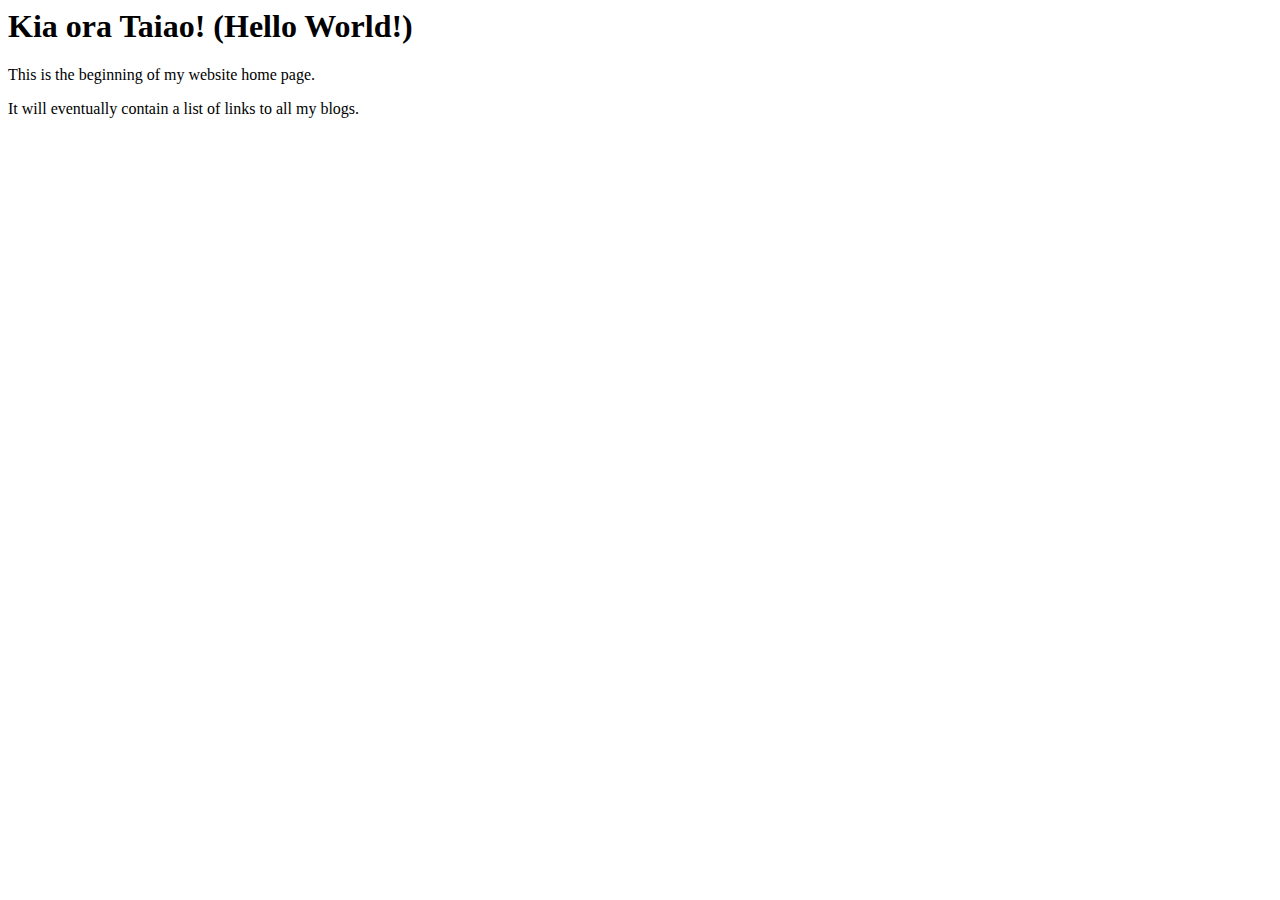
<file: Index.html>
<html>
  <head>
    <title>My blog</title>
  <body>
    <h1>Kia ora Taiao! (Hello World!)</h1> 
    <p> This is the beginning of my website home page.</p>
    <p> It will eventually contain a list of links to all my blogs. </p>
  </body>
</html>
</file>
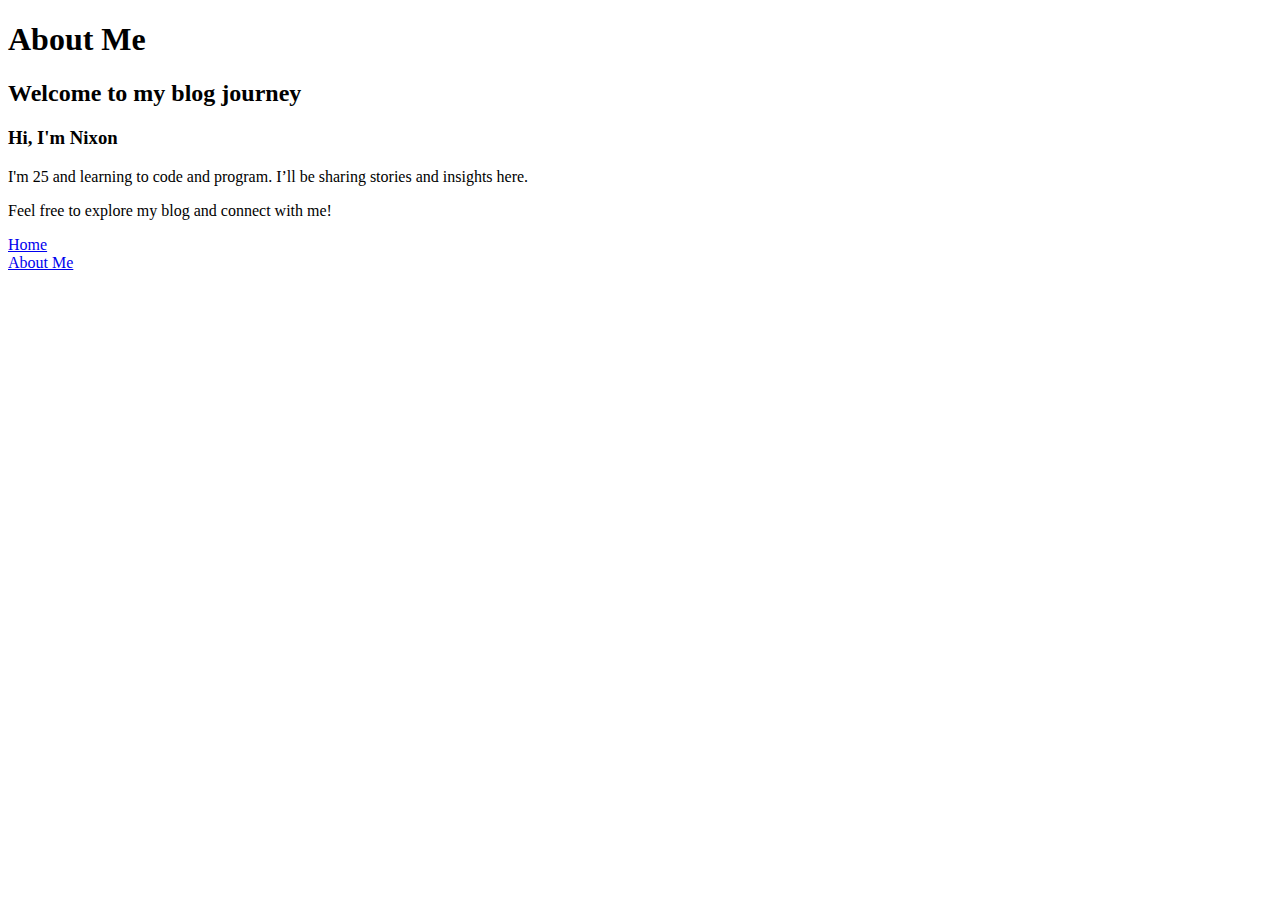
<file: blog/about.html>
<!DOCTYPE html>
<html lang="en">
<head>
  <meta charset="UTF-8" />
  <meta name="viewport" content="width=device-width, initial-scale=1" />
  <title>About Me - Nixon's Blog</title>
  <link rel="stylesheet" href="../style.css" />
</head>
<body>
  <header>
    <header>
    <h1>About Me</h1>
    <h2>Welcome to my blog journey</h2>
     <h3>Hi, I'm Nixon</h3>
    <p>I'm 25 and learning to code and program. I’ll be sharing stories and insights here.</p>
    <p>Feel free to explore my blog and connect with me!</p>
    <nav>
      <div class="circle-container"></div>
       <div class="circle" id="circle1"> <a href="../index.html">Home</a> </div>
      <div class="circle" id="circle2"><a href="./about.html">About Me</a></div>
    </nav>
  </header>

   <main>
   
  </main>
</body>
</html>
</file>
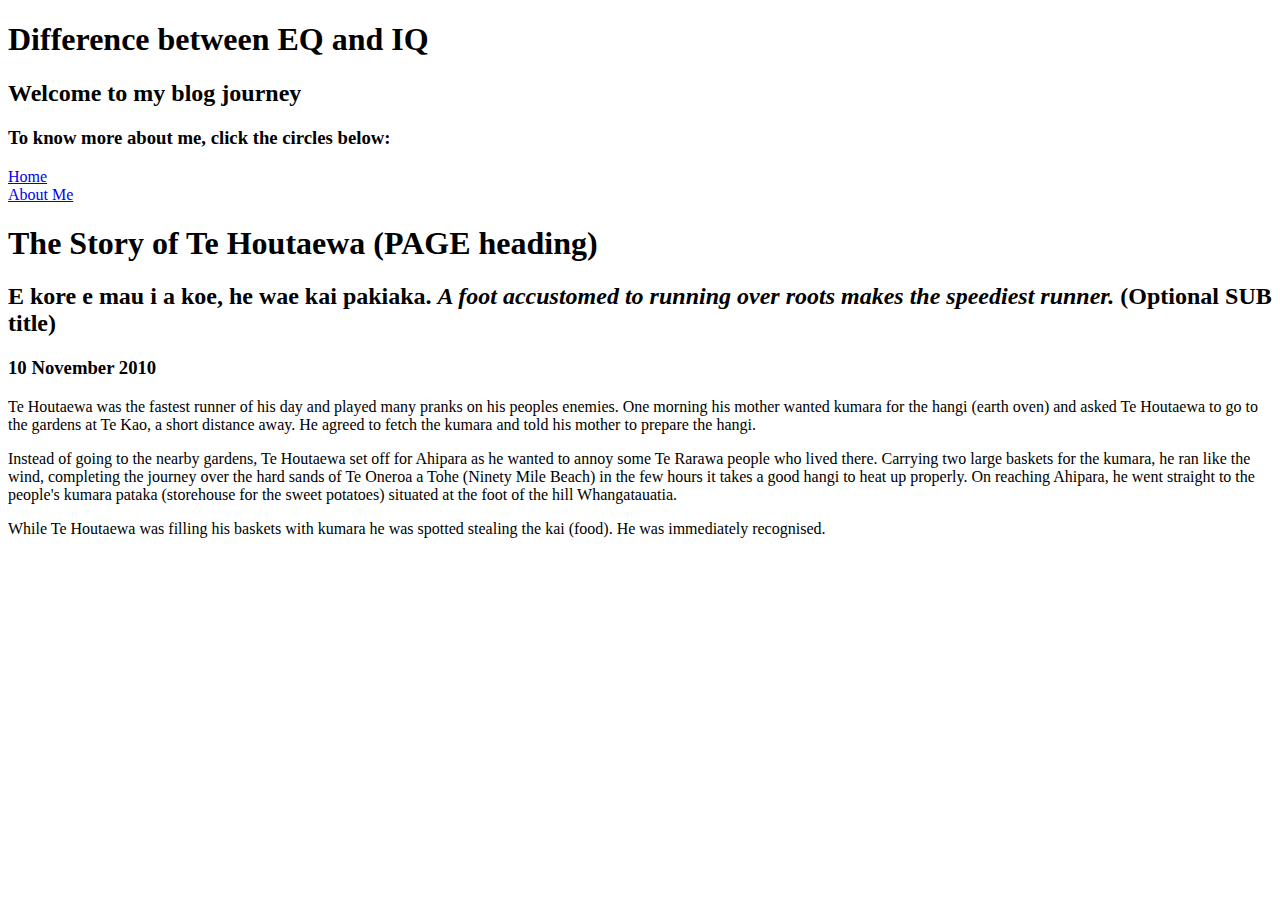
<file: blog/emotinal-inteligence.html>
<!DOCTYPE html>
<html lang="en">
<head>
   <meta charset="UTF-8" />
<meta name="viewport" content="width=device-width, initial-scale=1" />
<meta name="viewport" content="width=500, initial-scale=1" />
<meta name="viewport" content="interactive-widget=resizes-content" />
   <title>Welcome to Nixon's Blog</title>
   <link rel="stylesheet" href="../style.css" />
</head>
<body>
  <header>
    <h1>Difference between EQ and IQ</h1>
    <h2>
      Welcome to my blog journey
    </h2>
    <h3>To know more about me, click the circles below:</h3>

    <nav>
      <div class="circle-container">
        <div class="circle" id="circle1"> <a href="../index.html">Home</a> </div>
      <div class="circle" id="circle2"><a href="./about.html">About Me</a></div>
    </div>
    </nav>
  </header>

  <main>
    
    <section>
       <h1>The Story of Te Houtaewa (PAGE heading)</h1>
    <h2>E kore e mau i a koe, he wae kai pakiaka. <em>A foot accustomed to running over roots makes the speediest runner.</em> (Optional SUB title) </h2>
    <h3>10 November 2010</h3>
      <p>
        Te Houtaewa was the fastest runner of his day and played many pranks on his peoples enemies. One morning his mother wanted kumara for the hangi (earth oven) and asked Te Houtaewa to go to the gardens at Te Kao, a short distance away. He agreed to fetch the kumara and told his mother to prepare the hangi.
      </p>
      <p>
        Instead of going to the nearby gardens, Te Houtaewa set off for Ahipara as he wanted to annoy some Te Rarawa people who lived there. Carrying two large baskets for the kumara, he ran like the wind, completing the journey over the hard sands of Te Oneroa a Tohe (Ninety Mile Beach) in the few hours it takes a good hangi to heat up properly. On reaching Ahipara, he went straight to the people's kumara pataka (storehouse for the sweet potatoes) situated at the foot of the hill Whangatauatia.
      </p>
      <p>
        While Te Houtaewa was filling his baskets with kumara he was spotted stealing the kai (food). He was immediately recognised.
      </p>
    </section>
  </main>

  <!-- this is a comment -->

</body>
</html>
</file>
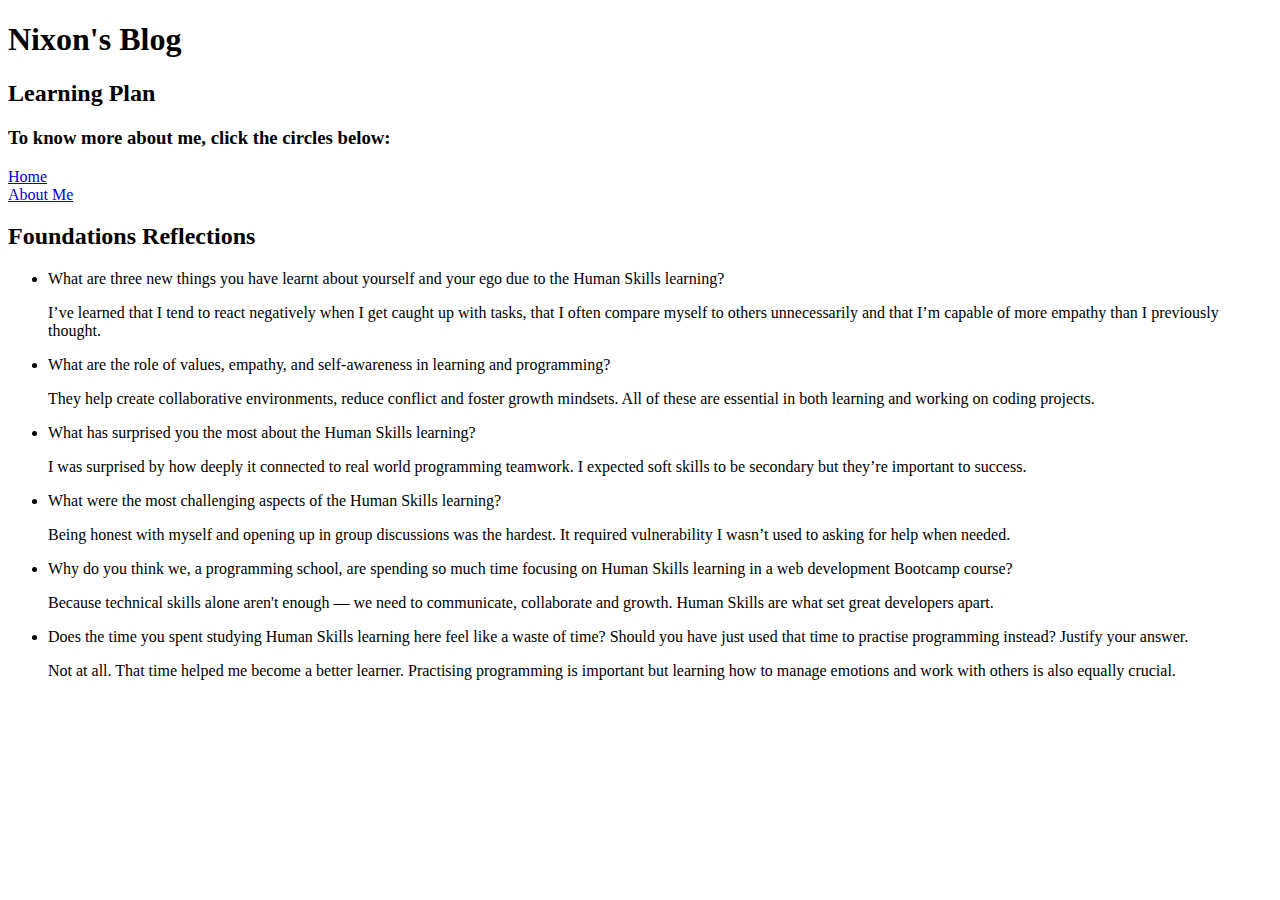
<file: blog/foundations-reflection.html>
<!DOCTYPE html>
<html lang="en">
<head>
   <meta charset="UTF-8" />
<meta name="viewport" content="width=device-width, initial-scale=1" />
<meta name="viewport" content="width=500, initial-scale=1" />
<meta name="viewport" content="interactive-widget=resizes-content" />
   <title>Welcome to Nixon's Blog</title>
   <link rel="stylesheet" href="../style.css" />
</head>
<body>
  <header>
    <h1>Nixon's Blog</h1>
    <h2>
      Learning Plan
      <em></em>
    </h2>
    <h3>To know more about me, click the circles below:</h3>

    <nav>
      <div class="circle-container">
        <div class="circle" id="circle1"> <a href="../index.html">Home</a> </div>
      <div class="circle" id="circle2"><a href="./about.html">About Me</a></div>
    </div>
    </nav>
  </header>

  <main>
    <h2>Foundations Reflections</h2>
    <ul>
  <li>
    What are three new things you have learnt about yourself and your ego due to the Human Skills learning?
    <p>I’ve learned that I tend to react negatively when I get caught up with tasks, that I often compare myself to others unnecessarily and that I’m capable of more empathy than I previously thought.</p>
  </li>

  <li>
    What are the role of values, empathy, and self-awareness in learning and programming?
    <p>They help create collaborative environments, reduce conflict and foster growth mindsets. All of these are essential in both learning and working on coding projects.</p>
  </li>

  <li>
    What has surprised you the most about the Human Skills learning?
    <p>I was surprised by how deeply it connected to real world programming teamwork. I expected soft skills to be secondary but they’re important to success.</p>
  </li>

  <li>
    What were the most challenging aspects of the Human Skills learning?
    <p>Being honest with myself and opening up in group discussions was the hardest. It required vulnerability I wasn’t used to asking for help when needed.</p>
  </li>

  <li>
    Why do you think we, a programming school, are spending so much time focusing on Human Skills learning in a web development Bootcamp course?
    <p>Because technical skills alone aren't enough — we need to communicate, collaborate and growth. Human Skills are what set great developers apart.</p>
  </li>

  <li>
    Does the time you spent studying Human Skills learning here feel like a waste of time? Should you have just used that time to practise programming instead? Justify your answer.
    <p>Not at all. That time helped me become a better learner. Practising programming is important but learning how to manage emotions and work with others is also equally crucial.</p>
  </li>
    </ul>
    
 </section>
  </main>

</body>
</html>
</file>
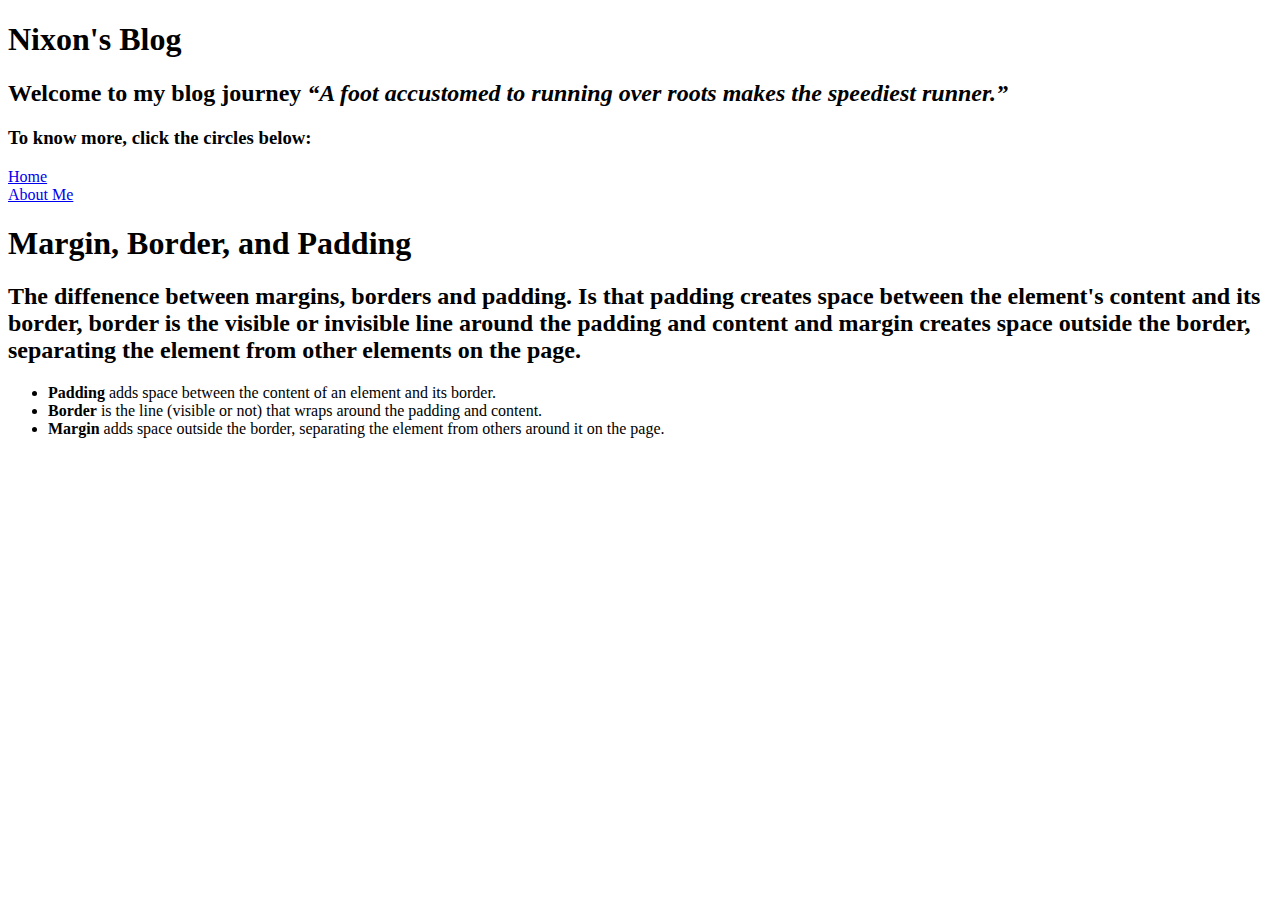
<file: blog/html-css.html>
<!DOCTYPE html>
<html lang="en">
<head>
   <meta charset="UTF-8" />
<meta name="viewport" content="width=device-width, initial-scale=1" />
<meta name="viewport" content="width=500, initial-scale=1" />
<meta name="viewport" content="interactive-widget=resizes-content" />
   <title>Welcome to Nixon's Blog</title>
   <link rel="stylesheet" href="../style.css" />
</head>
<body>
  <header>
    <h1>Nixon's Blog</h1>
    <h2>
      Welcome to my blog journey
      <em>“A foot accustomed to running over roots makes the speediest runner.”</em>
    </h2>
    <h3>To know more, click the circles below:</h3>

    <nav>
      <div class="circle-container">
        <div class="circle" id="circle1"> <a href="../index.html">Home</a> </div>
      <div class="circle" id="circle2"><a href="./about.html">About Me</a></div>
    </div>
    </nav>
  </header>

  <main>
    
    <section>
       <h1>Margin, Border, and Padding</h1>
    <h2>The diffenence between margins, borders and padding. Is that padding creates space between the element's content and its border, border is the visible or invisible line around the padding and content and margin creates space outside the border, separating the element from other elements on the page.
 </h2>
      <p>
       <ul>
         <li><b>Padding</b> adds space between the content of an element and its border.</li>
         <li><b>Border</b> is the line (visible or not) that wraps around the padding and content.</li>
         <li><b>Margin</b> adds space outside the border, separating the element from others around it on the page.</li>
      <p>
       
      </p>
      <p>
      
      </p>
    </section>
  </main>

  <!-- this is a comment -->

</body>
</html>
</file>
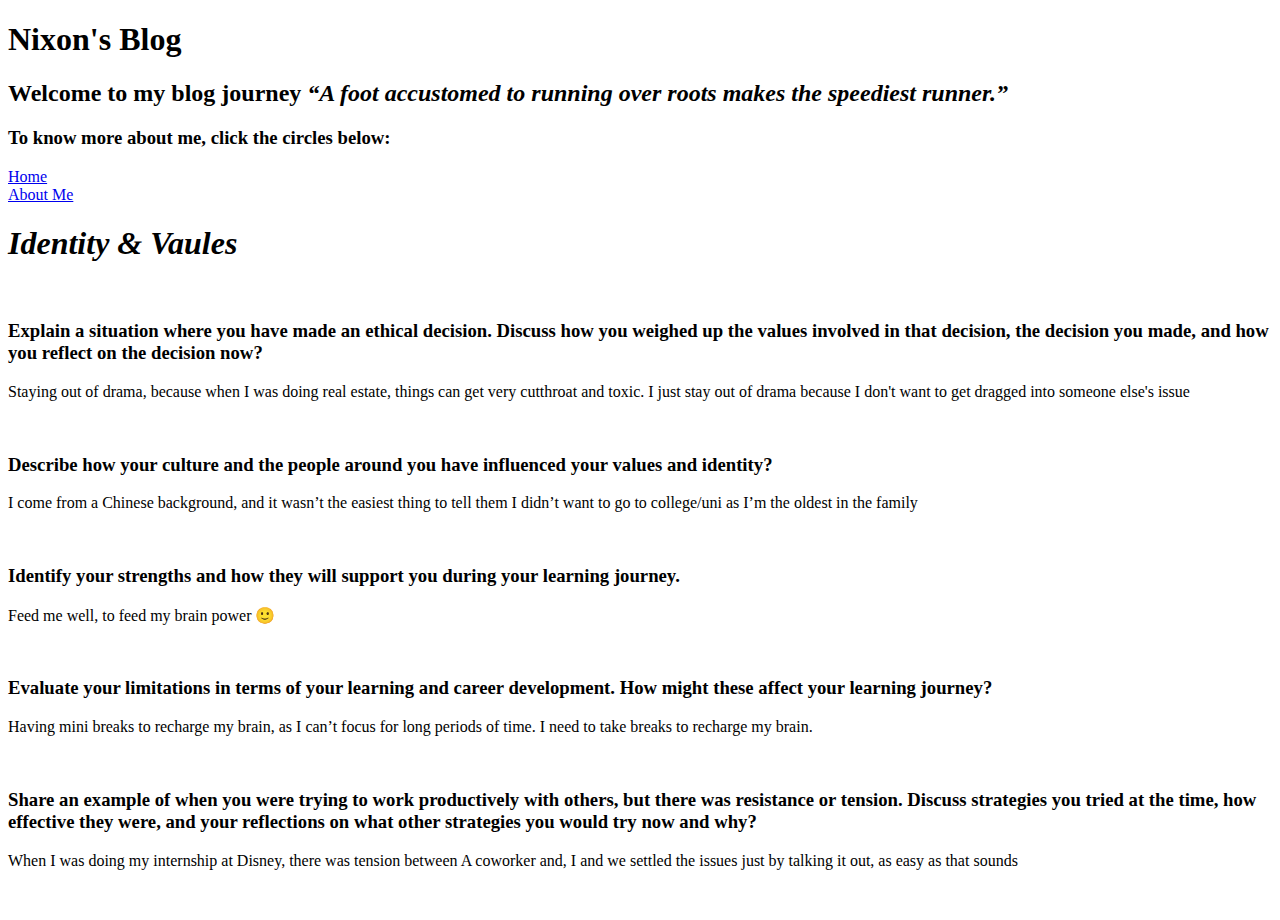
<file: blog/identity-vaules.html>
<!DOCTYPE html>
<html lang="en">
<head>
   <meta charset="UTF-8" />
<meta name="viewport" content="width=device-width, initial-scale=1" />
<meta name="viewport" content="width=500, initial-scale=1" />
<meta name="viewport" content="interactive-widget=resizes-content" />
   <title>Welcome to Nixon's Blog</title>
   <link rel="stylesheet" href="../style.css" />
</head>
<body>
  <header>
    <h1>Nixon's Blog</h1>
    <h2>
      Welcome to my blog journey
      <em>“A foot accustomed to running over roots makes the speediest runner.”</em>
    </h2>
    <h3>To know more about me, click the circles below:</h3>

    <nav>
      <div class="circle-container">
        <div class="circle" id="circle1"> <a href="../index.html">Home</a> </div>
      <div class="circle" id="circle2"><a href="./about.html">About Me</a></div>
    </div>
    </nav>
  </header>

  <main>
    
    <section>
       <h1><i>Identity & Vaules</i></h1>
       <br>
    <h3>Explain a situation where you have made an ethical decision. Discuss how you weighed up the values involved in that decision, the decision you made, and how you reflect on the decision now? <em></em> </h3>
      <p>Staying out of drama, because when I was doing real estate, things can get very cutthroat and toxic. I just stay out of drama because I don't want to get dragged into someone else's issue
      </p>
      <br>

    <h3>Describe how your culture and the people around you have influenced your values and identity? </h3>
      <p>I come from a Chinese background, and it wasn’t the easiest thing to tell them I didn’t want to go to college/uni as I’m the oldest in the family
      </p>
        <br>

    <h3>Identify your strengths and how they will support you during your learning journey.</h3>
      <p>Feed me well, to feed my brain power 🙂
        </p>
        <br>

    <h3>Evaluate your limitations in terms of your learning and career development. How might these affect your learning journey?</h3>
      <p>Having mini breaks to recharge my brain, as I can’t focus for long periods of time. I need to take breaks to recharge my brain.
      </p>
      <br>

      <h3>Share an example of when you were trying to work productively with others, but there was resistance or tension. Discuss strategies you tried at the time, how effective they were, and your reflections on what other strategies you would try now and why?</h3>
       <p>When I was doing my internship at Disney, there was tension between A coworker and, I and we settled the issues just by talking it out, as easy as that sounds
      </p>
      <br>
     
      </p>
    </section>
  </main>

  <!-- this is a comment -->

</body>
</html>
</file>
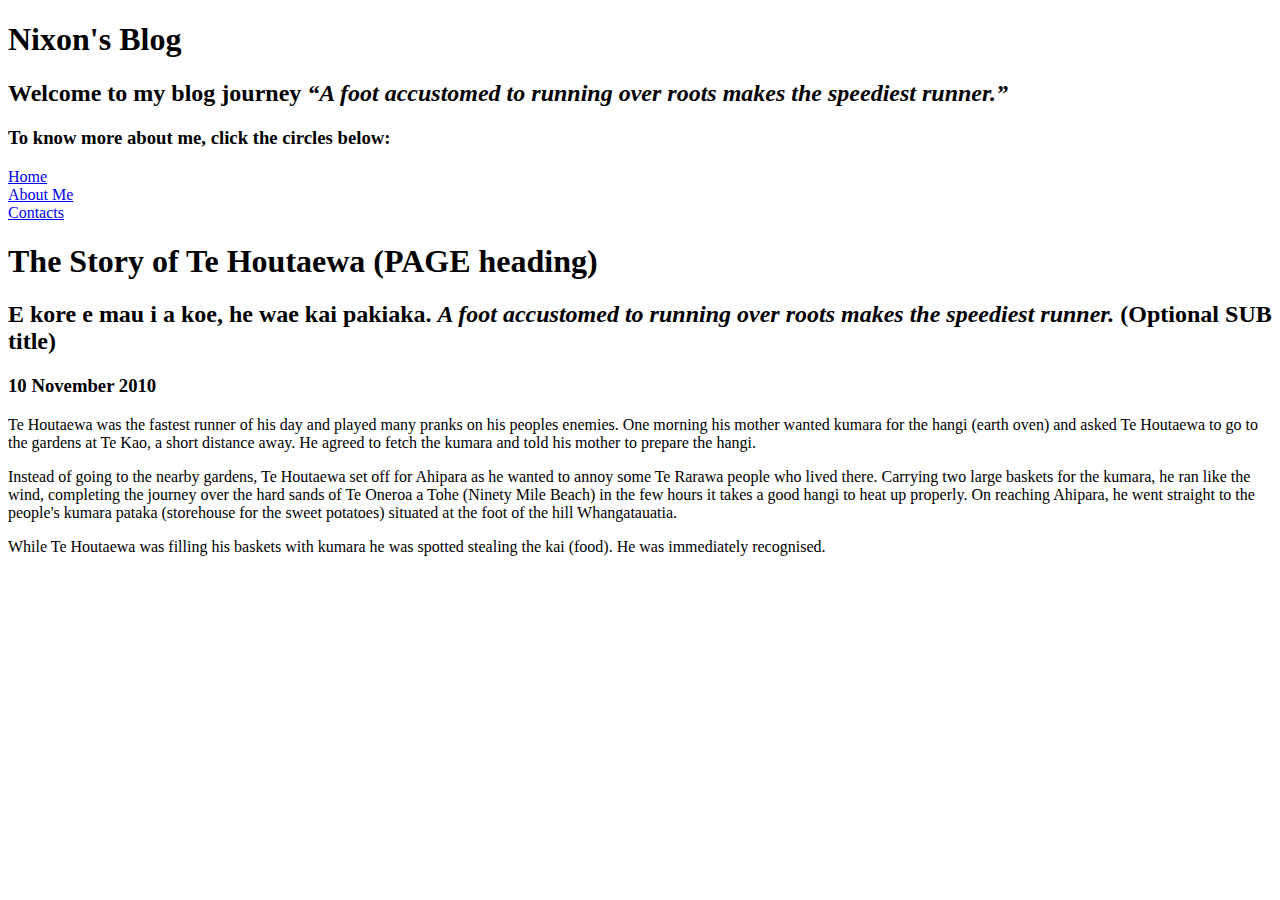
<file: blog/javascript-basics.html>
<!DOCTYPE html>
<html lang="en">
<head>
   <meta charset="UTF-8" />
<meta name="viewport" content="width=device-width, initial-scale=1" />
<meta name="viewport" content="width=500, initial-scale=1" />
<meta name="viewport" content="interactive-widget=resizes-content" />
   <title>Welcome to Nixon's Blog</title>
   <link rel="stylesheet" href="../style.css" />
</head>
<body>
  <header>
    <h1>Nixon's Blog</h1>
    <h2>
      Welcome to my blog journey
      <em>“A foot accustomed to running over roots makes the speediest runner.”</em>
    </h2>
    <h3>To know more about me, click the circles below:</h3>

    <nav>
      <div class="circle-container">
        <div class="circle" id="circle1"> <a href="#">Home</a> </div>
      <div class="circle" id="circle2"><a href="#about">About Me</a></div>
      <div class="circle" id="circle3"><a href="#contact">Contacts</a></div>
    </div>
    </nav>
  </header>

  <main>
    
    <section>
       <h1>The Story of Te Houtaewa (PAGE heading)</h1>
    <h2>E kore e mau i a koe, he wae kai pakiaka. <em>A foot accustomed to running over roots makes the speediest runner.</em> (Optional SUB title) </h2>
    <h3>10 November 2010</h3>
      <p>
        Te Houtaewa was the fastest runner of his day and played many pranks on his peoples enemies. One morning his mother wanted kumara for the hangi (earth oven) and asked Te Houtaewa to go to the gardens at Te Kao, a short distance away. He agreed to fetch the kumara and told his mother to prepare the hangi.
      </p>
      <p>
        Instead of going to the nearby gardens, Te Houtaewa set off for Ahipara as he wanted to annoy some Te Rarawa people who lived there. Carrying two large baskets for the kumara, he ran like the wind, completing the journey over the hard sands of Te Oneroa a Tohe (Ninety Mile Beach) in the few hours it takes a good hangi to heat up properly. On reaching Ahipara, he went straight to the people's kumara pataka (storehouse for the sweet potatoes) situated at the foot of the hill Whangatauatia.
      </p>
      <p>
        While Te Houtaewa was filling his baskets with kumara he was spotted stealing the kai (food). He was immediately recognised.
      </p>
    </section>
  </main>

  <!-- this is a comment -->

</body>
</html>
</file>
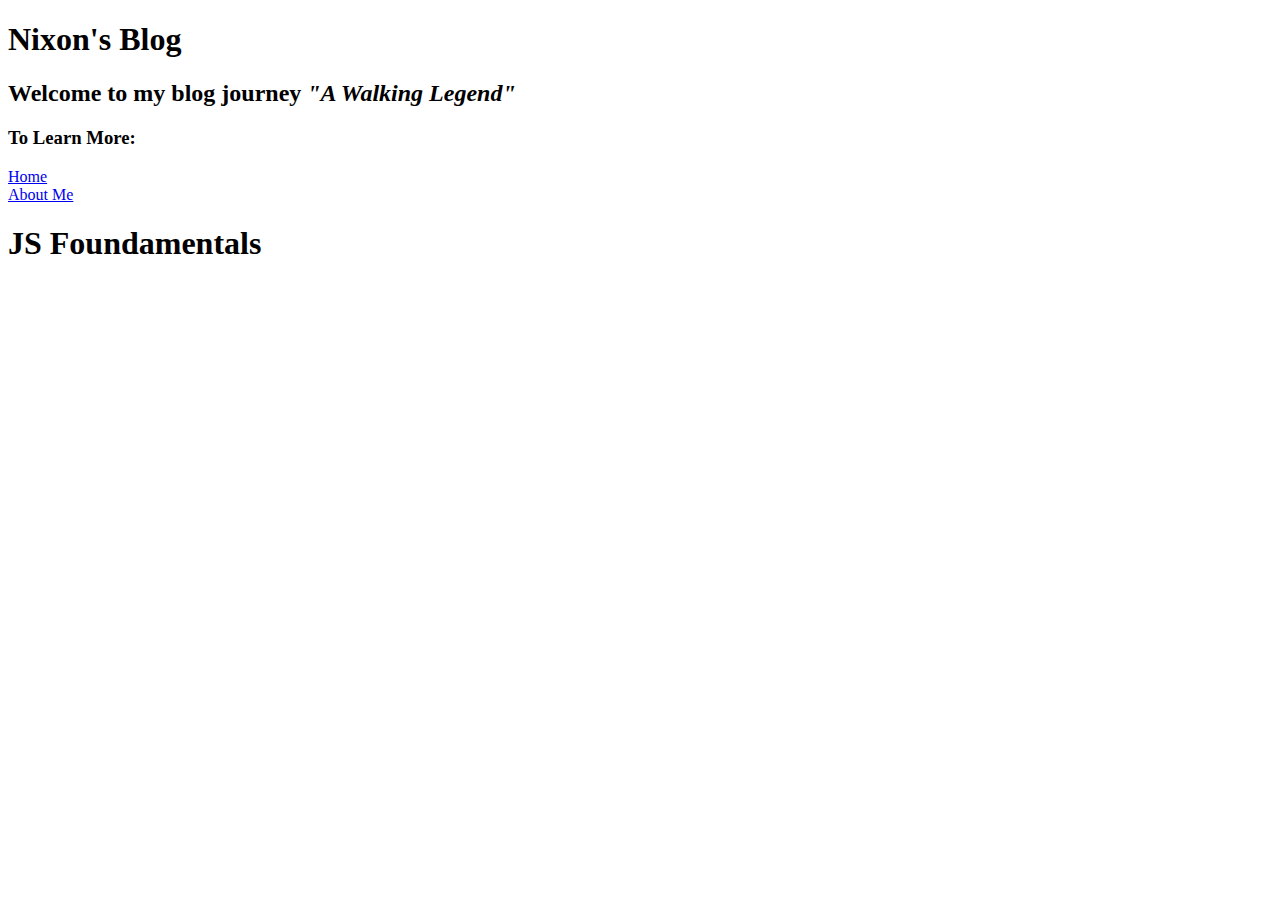
<file: blog/javascript-dom.html>
<!DOCTYPE html>
<html lang="en">
<head>
   <meta charset="UTF-8" />
<meta name="viewport" content="width=device-width, initial-scale=1" />
<meta name="viewport" content="width=500, initial-scale=1" />
<meta name="viewport" content="interactive-widget=resizes-content" />
   <title>Welcome to Nixon's Blog</title>
   <link rel="stylesheet" href="../style.css" />
</head>
<body>
  <header>
    <h1>Nixon's Blog</h1>
    <h2>
      Welcome to my blog journey
      <em> "A Walking Legend" </em>
    </h2>
    <h3>To Learn More:</h3>

    <nav>
      <div class="circle-container">
        <div class="circle" id="circle1"> <a href="../index.html">Home</a> </div>
      <div class="circle" id="circle2"><a href="./about.html">About Me</a></div>
      </div>
    </nav>
  </header>

  <main>

  <main>
    
    <section>
       <h1>JS Foundamentals</h1>
    
    <p></p>
</file>
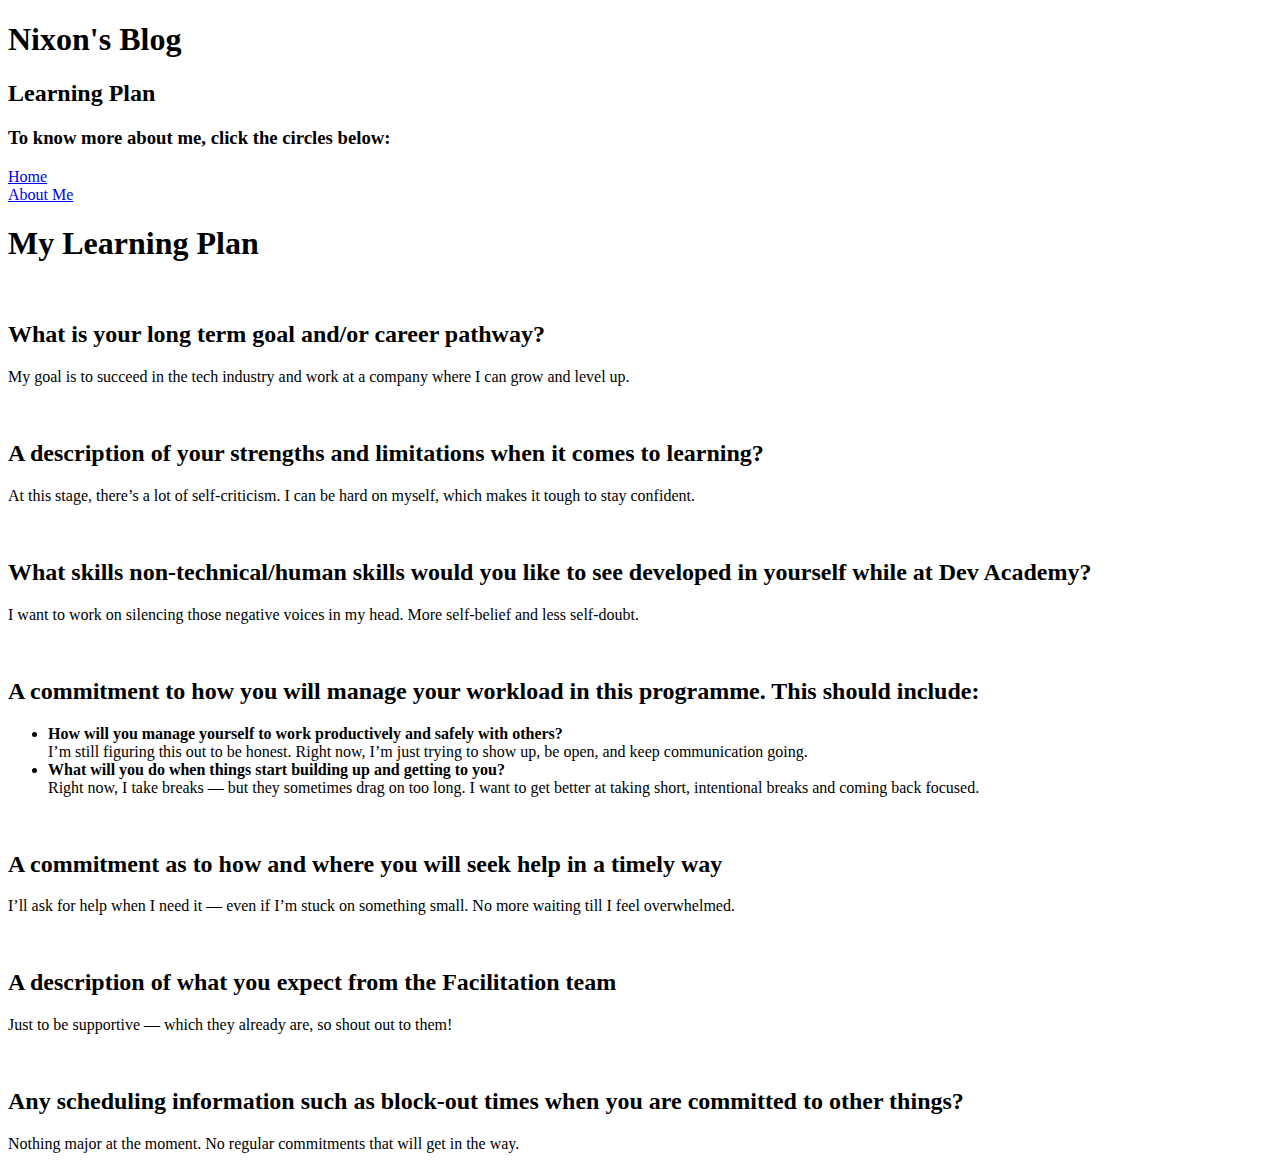
<file: blog/learning-plan.html>
<!DOCTYPE html>
<html lang="en">
<head>
   <meta charset="UTF-8" />
<meta name="viewport" content="width=device-width, initial-scale=1" />
<meta name="viewport" content="width=500, initial-scale=1" />
<meta name="viewport" content="interactive-widget=resizes-content" />
   <title>Welcome to Nixon's Blog</title>
   <link rel="stylesheet" href="../style.css" />
</head>
<body>
  <header>
    <h1>Nixon's Blog</h1>
    <h2>
      Learning Plan
      <em></em>
    </h2>
    <h3>To know more about me, click the circles below:</h3>

    <nav>
      <div class="circle-container">
        <div class="circle" id="circle1"> <a href="../index.html">Home</a> </div>
      <div class="circle" id="circle2"><a href="./about.html">About Me</a></div>
    </div>
    </nav>
  </header>

  <main>
    
<section>
  <h1><b>My Learning Plan</b></h1>
  <br>

  <h2>What is your long term goal and/or career pathway?</h2>
  <p>
    My goal is to succeed in the tech industry and work at a company where I can grow and level up.
  </p>  
  <br>

  <h2>A description of your strengths and limitations when it comes to learning?</h2>
  <p>
    At this stage, there’s a lot of self-criticism. I can be hard on myself, which makes it tough to stay confident.
  </p>
  <br>  

  <h2>What skills non-technical/human skills would you like to see developed in yourself while at Dev Academy?</h2>
  <p>
    I want to work on silencing those negative voices in my head. More self-belief and less self-doubt.
  </p>
  <br> 

  <h2>A commitment to how you will manage your workload in this programme. This should include:</h2>
  <ul>
    <li>
      <strong>How will you manage yourself to work productively and safely with others?</strong><br>
      I’m still figuring this out to be honest. Right now, I’m just trying to show up, be open, and keep communication going.
    </li>
    <li>
      <strong>What will you do when things start building up and getting to you?</strong><br>
      Right now, I take breaks — but they sometimes drag on too long. I want to get better at taking short, intentional breaks and coming back focused.
    </li>
  </ul>
  <br>

  <h2>A commitment as to how and where you will seek help in a timely way</h2>
  <p>
    I’ll ask for help when I need it — even if I’m stuck on something small. No more waiting till I feel overwhelmed.
  </p>
  <br>

  <h2>A description of what you expect from the Facilitation team</h2>
  <p>
    Just to be supportive — which they already are, so shout out to them!
  </p>
  <br>

  <h2>Any scheduling information such as block-out times when you are committed to other things?</h2>
  <p>
    Nothing major at the moment. No regular commitments that will get in the way.
  </p>
</section>

  </main>

</body>
</html>
</file>
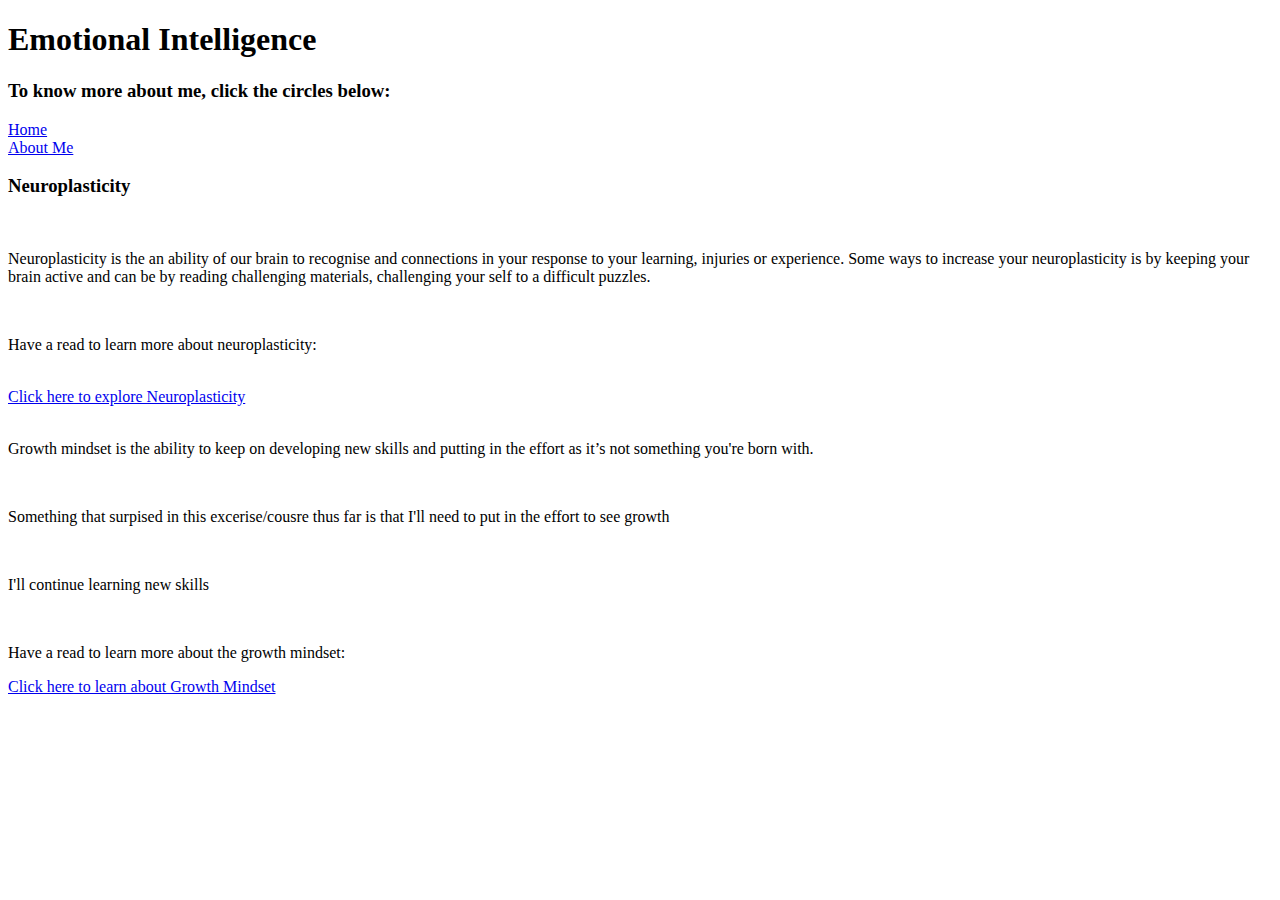
<file: blog/neuroplasticity.html>
<!DOCTYPE html>
<html lang="en">
<head>
   <meta charset="UTF-8" />
<meta name="viewport" content="width=device-width, initial-scale=1" />
<meta name="viewport" content="width=500, initial-scale=1" />
<meta name="viewport" content="interactive-widget=resizes-content" />
   <title>Welcome to Nixon's Blog</title>
   <link rel="stylesheet" href="../style.css" />
</head>
<body>
  <header>
    <h1>Emotional Intelligence</h1>
    <h3>To know more about me, click the circles below:</h3>

    <nav>
      <div class="circle-container">
        <div class="circle" id="circle1"> <a href="../index.html">Home</a> </div>
      <div class="circle" id="circle2"><a href="./about.html">About Me</a></div>
    </div>
    </nav>
  </header>

  <main>
    
    <section>
       
    <h3>Neuroplasticity</h3>
    <br>
    <p>Neuroplasticity is the an ability of our brain to recognise and connections in your response to your learning, injuries or experience. Some ways to increase your neuroplasticity is by keeping your brain active and can be by reading challenging materials, challenging your self to a difficult puzzles.</p>
    <br>
    <p>Have a read to learn more about neuroplasticity:</p>
    <nav>
     <a href="https://www.healthline.com/health/rewiring-your-brain" target="_blank">
        <br>
    Click here to explore Neuroplasticity
    </a>
    </nav>
    <br>
    <p> Growth mindset is the ability to keep on developing new skills and putting in the effort as it’s not something you're born with.</p>
    <br>
    <p>Something that surpised in this excerise/cousre thus far is that I'll need to put in the effort to see growth</p>
    <br>
    <p>I'll continue learning new skills</p>
    <br>
    <p>Have a read to learn more about the growth mindset:</p>
    <a href="https://www.healthline.com/health/growth-mindset" target="_blank">
     Click here to learn about Growth Mindset
    </a>
</file>
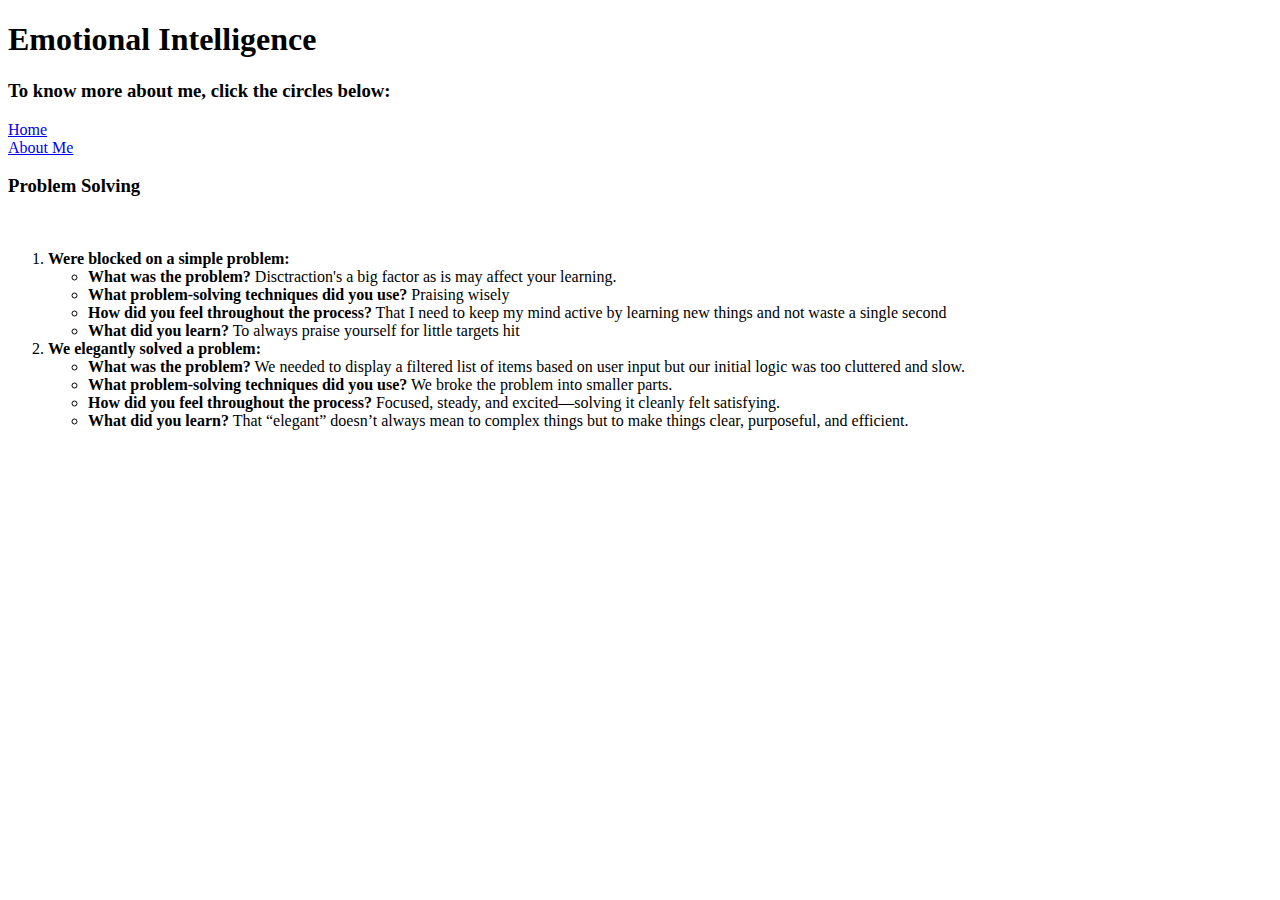
<file: blog/problem-solving.html>
<!DOCTYPE html>
<html lang="en">
<head>
   <meta charset="UTF-8" />
<meta name="viewport" content="width=device-width, initial-scale=1" />
<meta name="viewport" content="width=500, initial-scale=1" />
<meta name="viewport" content="interactive-widget=resizes-content" />
   <title>Welcome to Nixon's Blog</title>
   <link rel="stylesheet" href="../style.css" />
</head>
<body>
  <header>
    <h1>Emotional Intelligence</h1>
    <h3>To know more about me, click the circles below:</h3>

    <nav>
      <div class="circle-container">
        <div class="circle" id="circle1"> <a href="../index.html">Home</a> </div>
      <div class="circle" id="circle2"><a href="./about.html">About Me</a></div>
    </div>
    </nav>
  </header>

  <main>
    
    <section>
       
    <h3>Problem Solving</h3>
    <br>
  <ol>
  <li>
    <strong>Were blocked on a simple problem:</strong>
    <ul>
      <li><strong>What was the problem?</strong> Disctraction's a big factor as is may affect your learning.</li>
      <li><strong>What problem-solving techniques did you use?</strong> Praising wisely
      <li><strong>How did you feel throughout the process?</strong> That I need to keep my mind active by learning new things and not waste a single second
      <li><strong>What did you learn?</strong> To always praise yourself for little targets hit 
    </ul>
  </li>

    <li>
    <strong>We elegantly solved a problem:</strong>
    <ul>
      <li><strong>What was the problem?</strong> We needed to display a filtered list of items based on user input but our initial logic was too cluttered and slow.</li>
      <li><strong>What problem-solving techniques did you use?</strong> We broke the problem into smaller parts.</li>
      <li><strong>How did you feel throughout the process?</strong> Focused, steady, and excited—solving it cleanly felt satisfying.</li>
      <li><strong>What did you learn?</strong> That “elegant” doesn’t always mean to complex things but to make things clear, purposeful, and efficient.</li>
    </ul>
  </li>
</ol>
</ol>

</ol>
</file>
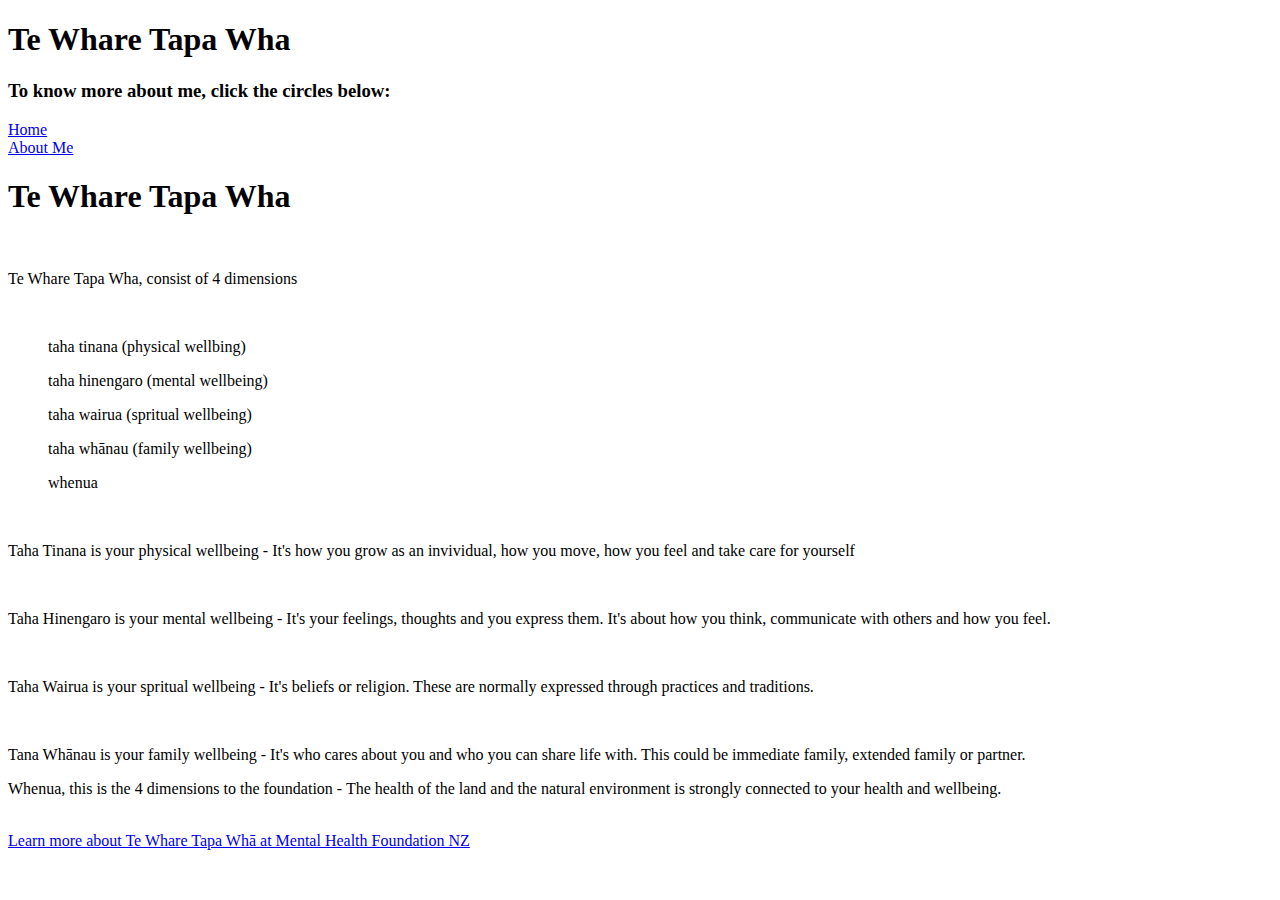
<file: blog/te-whare-tapa-wha.html>
<!DOCTYPE html>
<html lang="en">
<head>
   <meta charset="UTF-8" />
<meta name="viewport" content="width=device-width, initial-scale=1" />
<meta name="viewport" content="width=500, initial-scale=1" />
<meta name="viewport" content="interactive-widget=resizes-content" />
   <title>Welcome to Nixon's Blog</title>
   <link rel="stylesheet" href="../style.css" />
</head>
<body>
  <header>
    <h1>Te Whare Tapa Wha</h1>
    <h3>To know more about me, click the circles below:</h3>

    <nav>
      <div class="circle-container">
        <div class="circle" id="circle1"> <a href="../index.html">Home</a> </div>
      <div class="circle" id="circle2"><a href="./about.html">About Me</a></div>
    </div>
    </nav>
  </header>

  <main>

<section>
    <body>
        <h1>Te Whare Tapa Wha</h1>
        <br>
        <p>Te Whare Tapa Wha, consist of 4 dimensions</p> 
        <br>
        <ul>taha tinana (physical wellbing)</ul>
        <ul>taha hinengaro (mental wellbeing)</ul>
        <ul>taha wairua (spritual wellbeing)</ul>
        <ul>taha whānau (family wellbeing)</ul>
        <ul>whenua</ul>
        <br>
        <p>Taha Tinana is your physical wellbeing - It's how you grow as an invividual, how you move, how you feel and take care for yourself</p>
        <br>
        <p>Taha Hinengaro is your mental wellbeing - It's your feelings, thoughts and you express them. It's about how you think, communicate with others and how you feel.</p>
        <br>
        <p>Taha Wairua is your spritual wellbeing - It's beliefs or religion. These are normally expressed through practices and traditions.</p>
        <br>
        <p>Tana Whānau is your family wellbeing - It's who cares about you and who you can share life with. This could be immediate family, extended family or partner.
        <br>
        <p>Whenua, this is the 4 dimensions to the foundation - The health of the land and the natural environment is strongly connected to your health and wellbeing.</p> 
        <br>
        <a href="https://mentalhealth.org.nz/te-whare-tapa-wha" target="_blank">
         Learn more about Te Whare Tapa Whā at Mental Health Foundation NZ
        </a>
    </body>



</section>
</file>
<file: style.css>
/* widescreen displays */
@media only screen and (min-width: 920px) {
    .container { /* some layout rules */ }
}
  
/* tablets */
@media only screen and (max-width: 919px) {
    .container { /* some layout rules */ }
}
  
/* phones */
@media only screen and (max-width: 400px) {
    .container { /* some layout rules */ }
}
.circle {}
.circle-container {}
</file>
